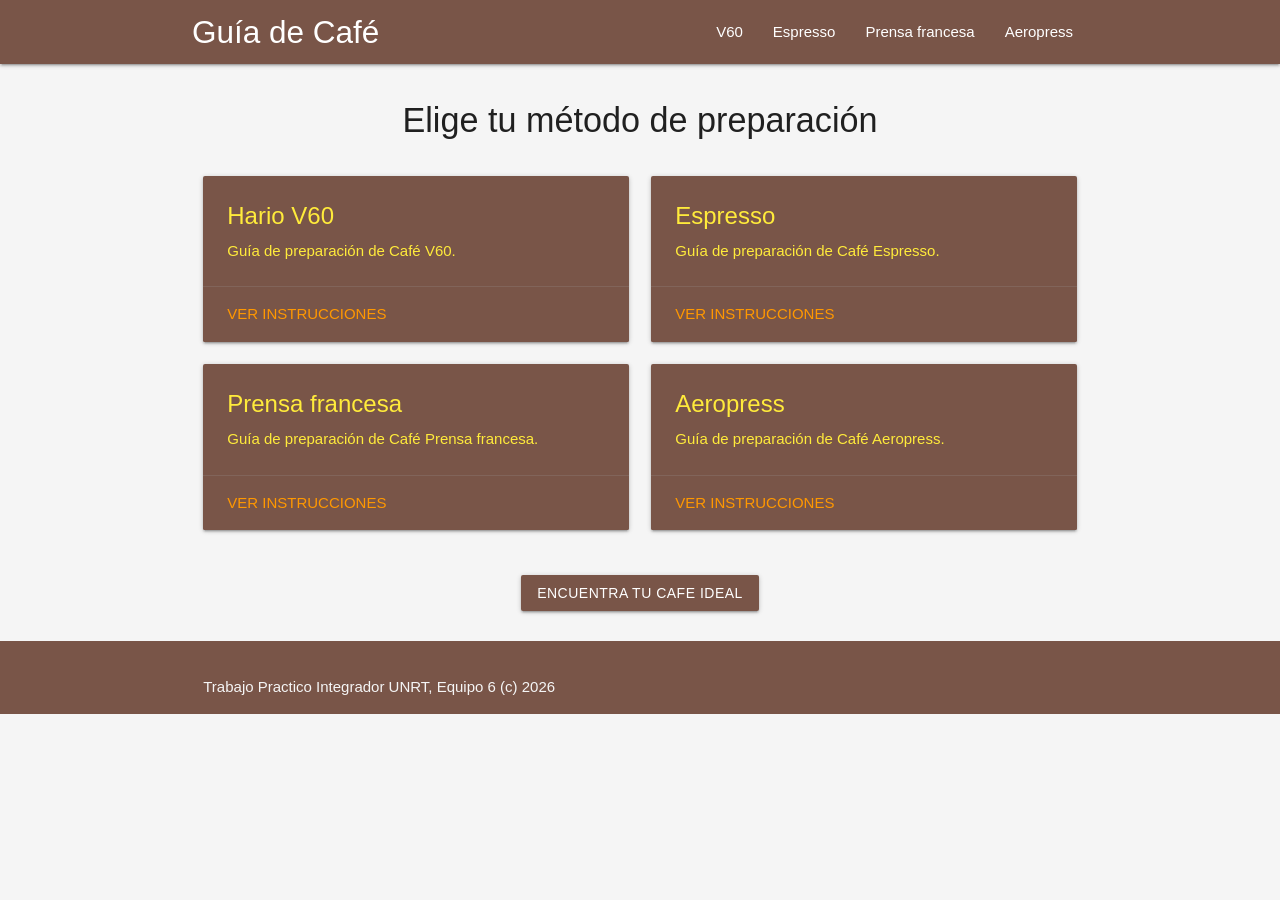
<file: index.html>
<!DOCTYPE html>
<html lang="es">
<head>
    <meta charset="UTF-8">
    <meta name="viewport" content="width=device-width, initial-scale=1.0">
    <title>Guías de preparación de café</title>
    <link href="https://fonts.googleapis.com/icon?family=Material+Icons" rel="stylesheet">
    <link rel="stylesheet" href="https://cdnjs.cloudflare.com/ajax/libs/materialize/1.0.0/css/materialize.min.css">
    <link rel="stylesheet" href="style.css">
</head>
<body>
    <nav class="brown">
        <div class="nav-wrapper container">
            <a href="#" class="brand-logo">Guía de Café</a>
            <a href="#" data-target="mobile-demo" class="sidenav-trigger"><i class="material-icons">menu</i></a>
            <ul class="right hide-on-med-and-down">
                <li><a href="Hario_V60.html">V60</a></li>
                <li><a href="espresso.html">Espresso</a></li>
                <li><a href="prensa.francesa.html">Prensa francesa</a></li>
                <li><a href="aeropress.html">Aeropress</a></li>
            </ul>
        </div>
    </nav>

    <ul class="sidenav" id="mobile-demo">
        <li><a href="Hario_V60.html">V60</a></li>
        <li><a href="espresso.html">Espresso</a></li>
        <li><a href="prensa.francesa.html">Prensa francesa</a></li>
        <li><a href="aeropress.html">Aeropress</a></li>
    </ul>

    <main class="container">
        <section class="section center">
            <h4>Elige tu método de preparación</h4>
        </section>

        <div class="row">
            <div class="col s12 m6">
                <div class="card brown">
                    <div class="card-content yellow-text">
                        <span class="card-title">Hario V60</span>
                        <p>Guía de preparación de Café V60.</p>
                    </div>
                    <div class="card-action">
                        <a class="orange-text" href="Hario_V60.html">Ver instrucciones</a>
                    </div>
                </div>
            </div>
            <div class="col s12 m6">
                <div class="card brown">
                    <div class="card-content yellow-text">
                        <span class="card-title">Espresso</span>
                        <p>Guía de preparación de Café Espresso.</p>
                    </div>
                    <div class="card-action">
                        <a class="orange-text" href="espresso.html">Ver instrucciones</a>
                    </div>
                </div>
            </div>
            <div class="col s12 m6">
                <div class="card brown">
                    <div class="card-content yellow-text">
                        <span class="card-title">Prensa francesa</span>
                        <p>Guía de preparación de Café Prensa francesa.</p>
                    </div>
                    <div class="card-action">
                        <a class="orange-text" href="prensa.francesa.html">Ver instrucciones</a>
                    </div>
                </div>
            </div>
            <div class="col s12 m6">
                <div class="card brown">
                    <div class="card-content yellow-text">
                        <span class="card-title">Aeropress</span>
                        <p>Guía de preparación de Café Aeropress.</p>
                    </div>
                    <div class="card-action">
                        <a class="orange-text" href="aeropress.html">Ver instrucciones</a>
                    </div>
                </div>
            </div>
        </div>
        <div class="recomendador-app">
            <a href="https://recomendador-app.streamlit.app/" target="_blank" class="btn waves-effect waves-light brown">Encuentra tu cafe ideal</a>
        </div>
    </main>

    <footer class="page-footer brown">
        <div class="container">
            <div class="row">
                <div class="col s12">
                    <p class="grey-text text-lighten-4">Trabajo Practico Integrador UNRT, Equipo 6 (c) 2026</p>
                </div>
            </div>
        </div>
    </footer>

    <script src="https://cdnjs.cloudflare.com/ajax/libs/materialize/1.0.0/js/materialize.min.js"></script>
    <script>
        document.addEventListener('DOMContentLoaded', function() {
            var elems = document.querySelectorAll('.sidenav');
            M.Sidenav.init(elems);
        });
    </script>
</body>
</html>
</file>
<file: style.css>
body {
    font-family: Arial, sans-serif;
    margin: 0;
    padding: 0;
    background-color: #f5f5f5;
}

header{
    text-align: center;
}

h1{
    font-size: 3em;
    margin-bottom: 0.5em;
    font-weight: bold;
    font-family: 'nunito', sans-serif;
    color: #795548;
}

.recomendador-app {
    text-align: center;
    margin: 2em 0;
}

@media (max-width: 768px) {
  img {
    width: 100%;
  }
  video {
    width: 100%;
  }
  iframe {
    width: 100%;
  }
}
</file>
